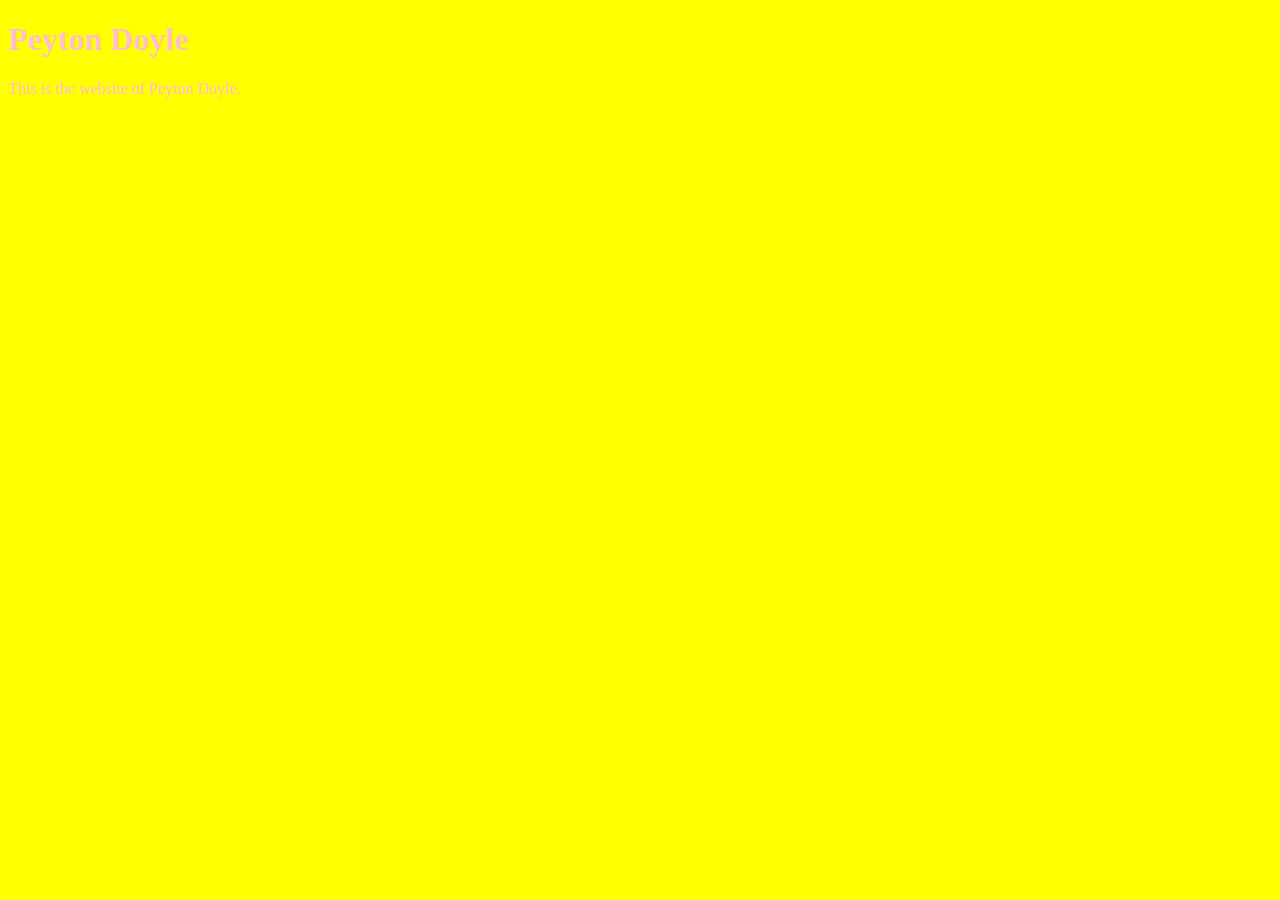
<file: unit_1/index.html>
<!DOCTYPE html>
<html>
<head>
	<link rel="stylesheet" type="text/css" href="css/style.css">
<title>Peyton Doyle</title>
<body>
	 <h1>Peyton Doyle</h1>
    <p>This is the website of Peyton Doyle.</p>
</body>
</head>
</html>
</file>
<file: unit_1/css/style.css>
body {
    background-color: yellow;
}

h1, p {
    color: pink;
}
</file>
